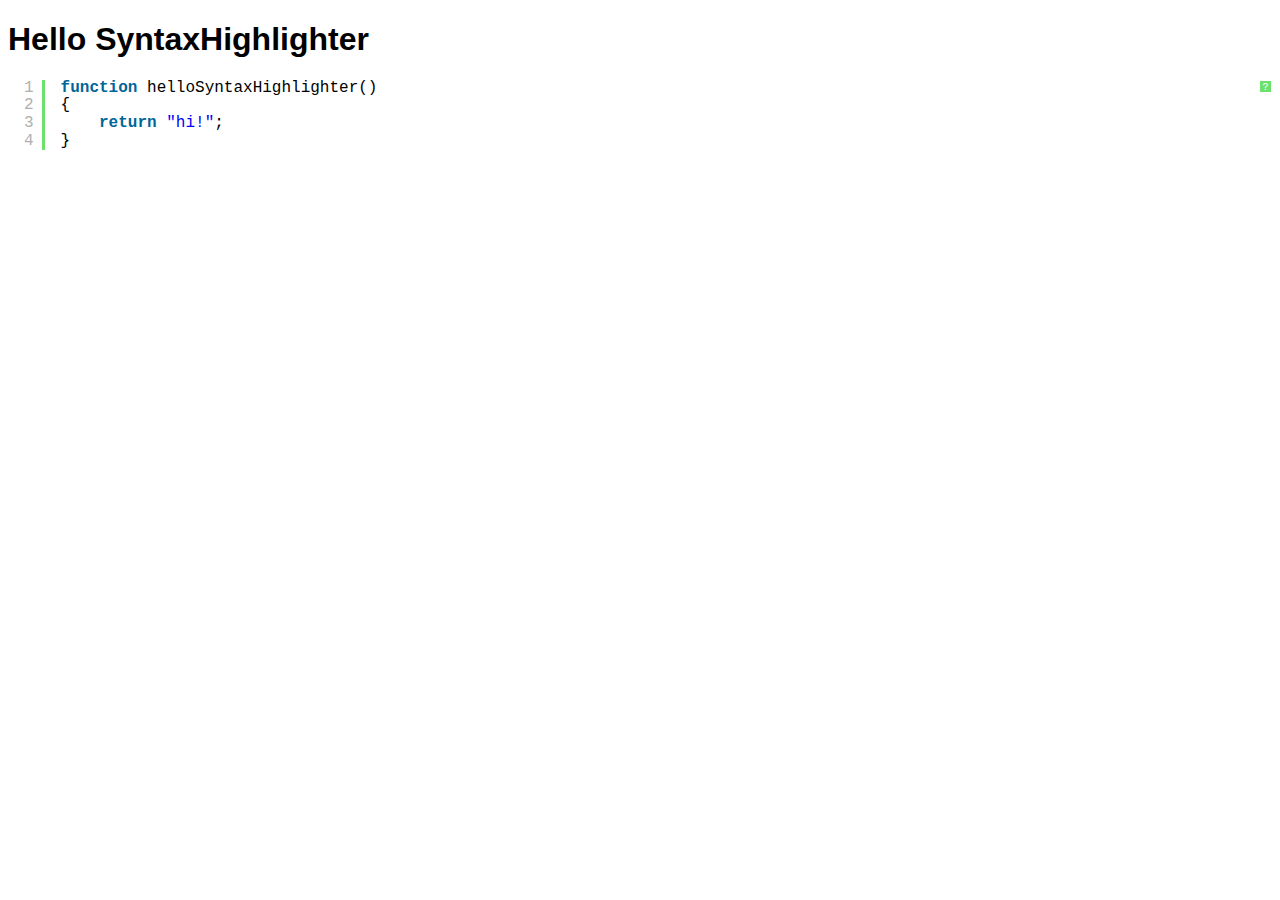
<file: blog/WebContent/static/js/syntaxhighlighter_3.0.83/index.html>
<!DOCTYPE html PUBLIC "-//W3C//DTD XHTML 1.0 Strict//EN" "http://www.w3.org/TR/xhtml1/DTD/xhtml1-strict.dtd">
<html xmlns="http://www.w3.org/1999/xhtml" xml:lang="en" lang="en">
<head>
	<meta http-equiv="Content-Type" content="text/html; charset=UTF-8" />
	<title>Hello SyntaxHighlighter</title>
	<script type="text/javascript" src="scripts/shCore.js"></script>
	<script type="text/javascript" src="scripts/shBrushJScript.js"></script>
	<link type="text/css" rel="stylesheet" href="styles/shCoreDefault.css"/>
	<script type="text/javascript">SyntaxHighlighter.all();</script>
</head>

<body style="background: white; font-family: Helvetica">

<h1>Hello SyntaxHighlighter</h1>
<pre class="brush: js;">
function helloSyntaxHighlighter()
{
	return "hi!";
}
</pre>

</html>
</file>
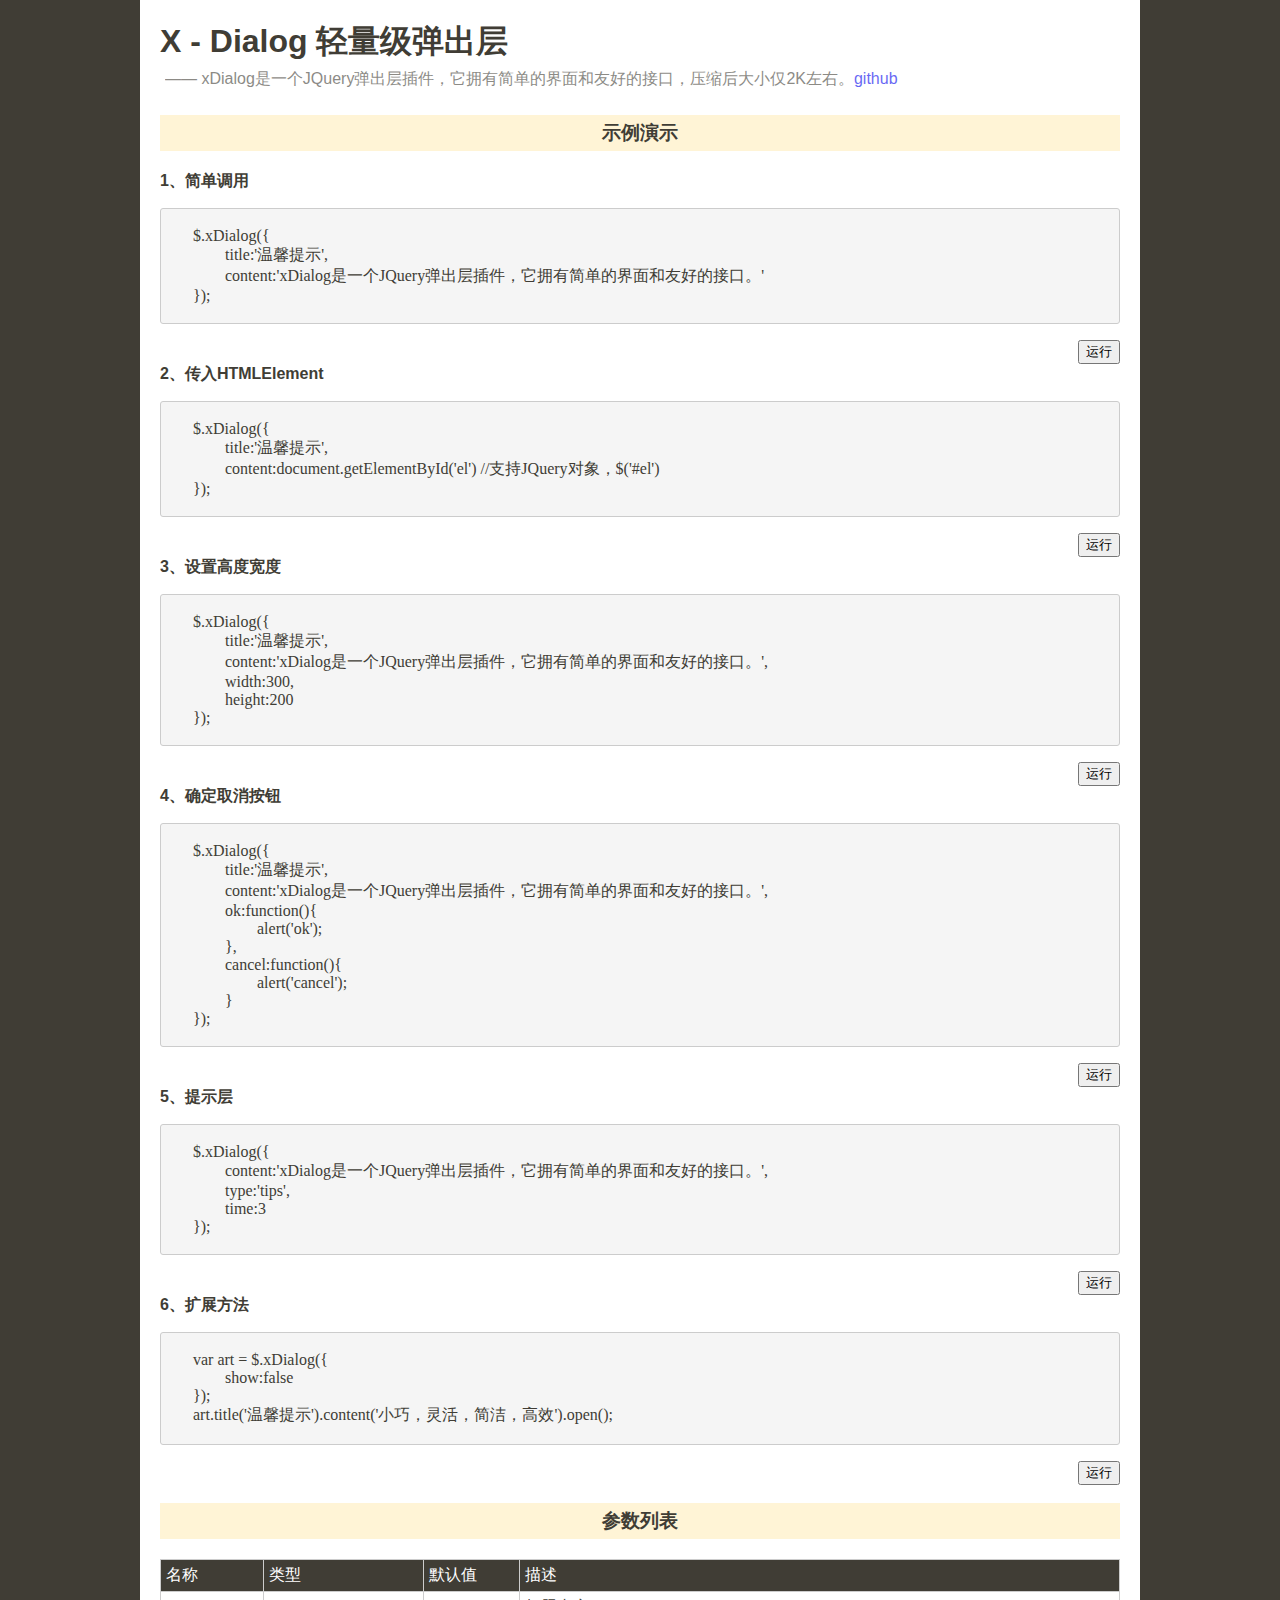
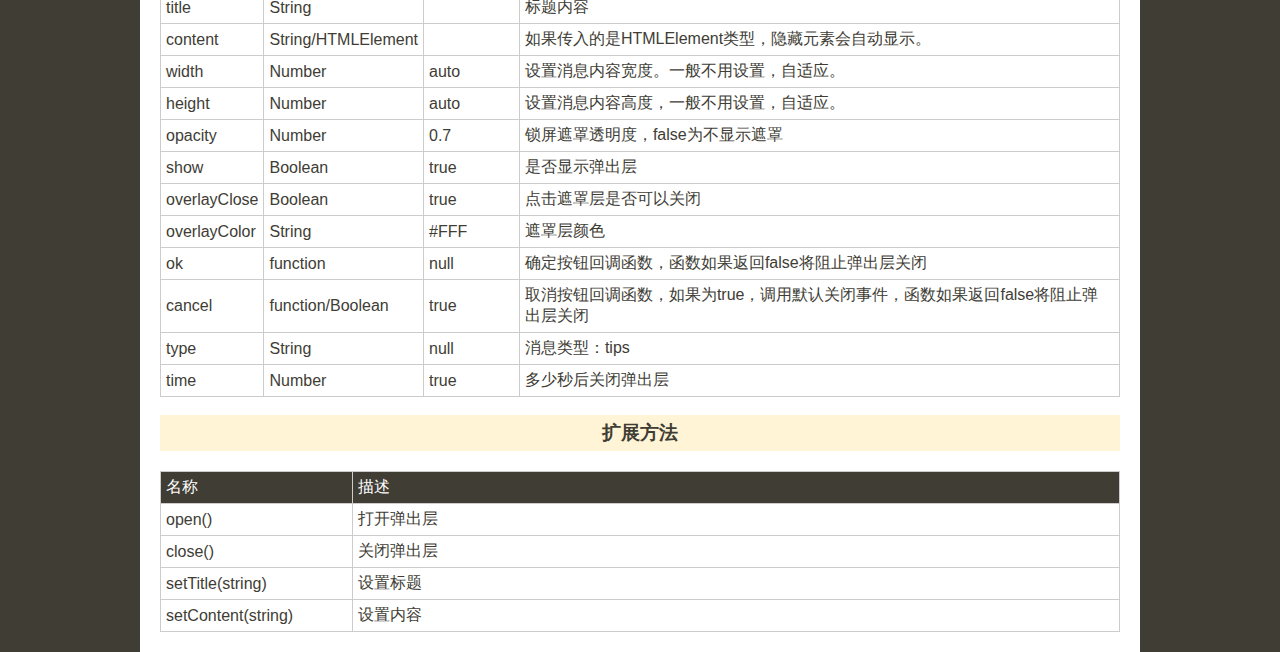
<file: blog/WebContent/static/js/xDialog-master/index.html>
<!DOCTYPE HTML>
<html>
	<head>
		<meta http-equiv="Content-type" content="text/html; charset=utf-8">
		<title>xDialog</title>
		<link rel="stylesheet" href="xDialog.css">
		<style type="text/css">
			body,div,p,h1,h3,h4,ul{margin:0;padding:0}
			body{background:#403d35;color:#403d35;font-family: 微软雅黑,arial,sans-serif;font-size:16px }
			#wrap{margin: 0 auto;width: 1000px;background:#FFF;}
			.p20{padding:20px}
			.h{background:#fff4d6;text-align:center;padding: 5px 0;margin-bottom: 20px;}
			.tr{text-align:right}
			#wrap .header{margin-bottom: 20px;}
			#wrap .desc{padding: 5px;opacity: 0.6;}
			pre{border-radius: 3px;border:1px solid #CCC;background:#F5F5F5;font-family:verdana}
			.tb{border-collapse: collapse;border: 1px solid #CCCCCC;width:100%}
			.tb td{border: 1px solid #CCC;}
			a{text-decoration: none;}
		</style>	
	</head>
	<body>
		<div id="wrap">
			<div class="p20">
				<div class="header">
					<h1>X - Dialog 轻量级弹出层</h1>
					<div class="desc">—— xDialog是一个JQuery弹出层插件，它拥有简单的界面和友好的接口，压缩后大小仅2K左右。<a href="https://github.com/haichong0813/xDialog" target="_blank">github</a></div>
				</div>
				<div class="main">
					<h3 class="h">示例演示</h3>
					<h4>1、简单调用</h4>
<pre class="x1">	
	$.xDialog({
		title:'温馨提示',
		content:'xDialog是一个JQuery弹出层插件，它拥有简单的界面和友好的接口。'
	});

</pre>
					<p class="tr"><input type="button" id='x1' class="g-button green" value="运行"></p>
					<h4>2、传入HTMLElement</h4>
<pre class="x2">	
	$.xDialog({
		title:'温馨提示',
		content:document.getElementById('el') //支持JQuery对象，$('#el')
	});

</pre>
					<p class="tr"><input type="button" id='x2' class="g-button green" value="运行"></p>
					<h4>3、设置高度宽度</h4>
<pre class="x3">	
	$.xDialog({
		title:'温馨提示',
		content:'xDialog是一个JQuery弹出层插件，它拥有简单的界面和友好的接口。',
		width:300,
		height:200
	});

</pre>
					<p class="tr"><input type="button" id='x3' class="g-button green" value="运行"></p>
					<h4>4、确定取消按钮</h4>
<pre class="x4">	
	$.xDialog({
		title:'温馨提示',
		content:'xDialog是一个JQuery弹出层插件，它拥有简单的界面和友好的接口。',
		ok:function(){
			alert('ok');
		},
		cancel:function(){
			alert('cancel');
		}
	});

</pre>
					<p class="tr"><input type="button" id="x4" class="g-button green" value="运行"></p>
					<h4>5、提示层</h4>
<pre class="x5">	
	$.xDialog({
		content:'xDialog是一个JQuery弹出层插件，它拥有简单的界面和友好的接口。',
		type:'tips',
		time:3
	});

</pre>
					<p class="tr"><input type="button" id='x5' class="g-button green" value="运行"></p>
					<h4>6、扩展方法</h4>
<pre class="x6">	
	var art = $.xDialog({
		show:false
	});
	art.title('温馨提示').content('小巧，灵活，简洁，高效').open();

</pre>
					<p class="tr"><input type="button" id='x6' class="g-button green" value="运行"></p>
					<br>
					<h3 class="h">参数列表</h3>
					<table border=1 cellpadding=5 cellspacing=0 class="tb">
						<tr style="background:#403D35;color:#FFF">
							<td>名称</td><td>类型</td><td width="10%">默认值</td><td>描述</td>
						</tr>
						<tr>
							<td>title</td><td>String</td><td> </td><td>标题内容</td>
						</tr>
						<tr>
							<td>content</td><td>String/HTMLElement</td><td> </td><td>如果传入的是HTMLElement类型，隐藏元素会自动显示。</td>
						</tr>
						<tr>
							<td>width</td><td>Number</td><td>auto</td><td>设置消息内容宽度。一般不用设置，自适应。</td>
						</tr>
						<tr>
							<td>height</td><td>Number</td><td>auto</td><td>设置消息内容高度，一般不用设置，自适应。</td>
						</tr>
						<tr>
							<td>opacity</td><td>Number</td><td>0.7</td><td>锁屏遮罩透明度，false为不显示遮罩</td>
						</tr>
						<tr>
							<td>show</td><td>Boolean</td><td>true</td><td>是否显示弹出层</td>
						</tr>
						<tr>
							<td>overlayClose</td><td>Boolean</td><td>true</td><td>点击遮罩层是否可以关闭</td>
						</tr>
						<tr>
							<td>overlayColor</td><td>String</td><td>#FFF</td><td>遮罩层颜色</td>
						</tr>
						<tr>
							<td>ok</td><td>function</td><td>null</td><td>确定按钮回调函数，函数如果返回false将阻止弹出层关闭</td>
						</tr>
						<tr>
							<td>cancel</td><td>function/Boolean</td><td>true</td><td>取消按钮回调函数，如果为true，调用默认关闭事件，函数如果返回false将阻止弹出层关闭</td>
						</tr>
						<tr>
							<td>type</td><td>String</td><td>null</td><td>消息类型：tips</td>
						</tr>
						<tr>
							<td>time</td><td>Number</td><td>true</td><td>多少秒后关闭弹出层</td>
						</tr>
					</table>
					<br>
					<h3 class="h">扩展方法</h3>
					<table border=1 cellpadding=5 cellspacing=0 class="tb">
						<tr style="background:#403D35;color:#FFF">
							<td width="20%">名称</td><td>描述</td>
						</tr>
						<tr>
							<td>open()</td><td>打开弹出层</td>
						</tr>
						<tr>
							<td>close()</td><td>关闭弹出层</td>
						</tr>
						<tr>
							<td>setTitle(string)</td><td>设置标题</td>
						</tr>
						<tr>
							<td>setContent(string)</td><td>设置内容</td>
						</tr>
					</table>
				</div>
				<div id="el" style="display:none">
					Hello World！
				</div>
			</div>
		</div>

		<script type="text/javascript" src="http://ajax.googleapis.com/ajax/libs/jquery/1.9.0/jquery.min.js" charset="utf-8"></script>
		<script type="text/javascript" src="xDialog.min.js" charset="utf-8"></script>
		<script type="text/javascript" charset="utf-8">
			$('#x1').click(function(){
				$.xDialog({
					title:'温馨提示', 
					content:'xDialog是一个JQuery弹出层插件，它拥有简单的界面和友好的接口。'
				});
			});
			$('#x2').click(function(){
				$.xDialog({
					title:'温馨提示', 
					content:document.getElementById('el'),
					opacity:false
				});
			});
			$('#x3').click(function(){
				$.xDialog({
					title:'温馨提示', 
					content:'xDialog是一个JQuery弹出层插件，它拥有简单的界面和友好的接口。',
					width:300,
					height:200
				});
			});
			$('#x4').click(function(){
				$.xDialog({
					title:'温馨提示', 
					content:'xDialog是一个JQuery弹出层插件，它拥有简单的界面和友好的接口。',
					ok:function(){
						alert("ok");
					},
					cancel:function(){
						alert("cancel");
					}
				});
			});
			$('#x5').click(function(){
				$.xDialog({
					content:'xDialog是一个JQuery弹出层插件，它拥有简单的界面和友好的接口。',
					type:'tips'
				});
			});
			$('#x6').click(function(){
				var art = $.xDialog({
					show:false
				});
				art.setTitle('温馨提示').setContent('小巧，灵活，简洁，高效').open();
			});
		</script>
	</body>
</html>
</file>
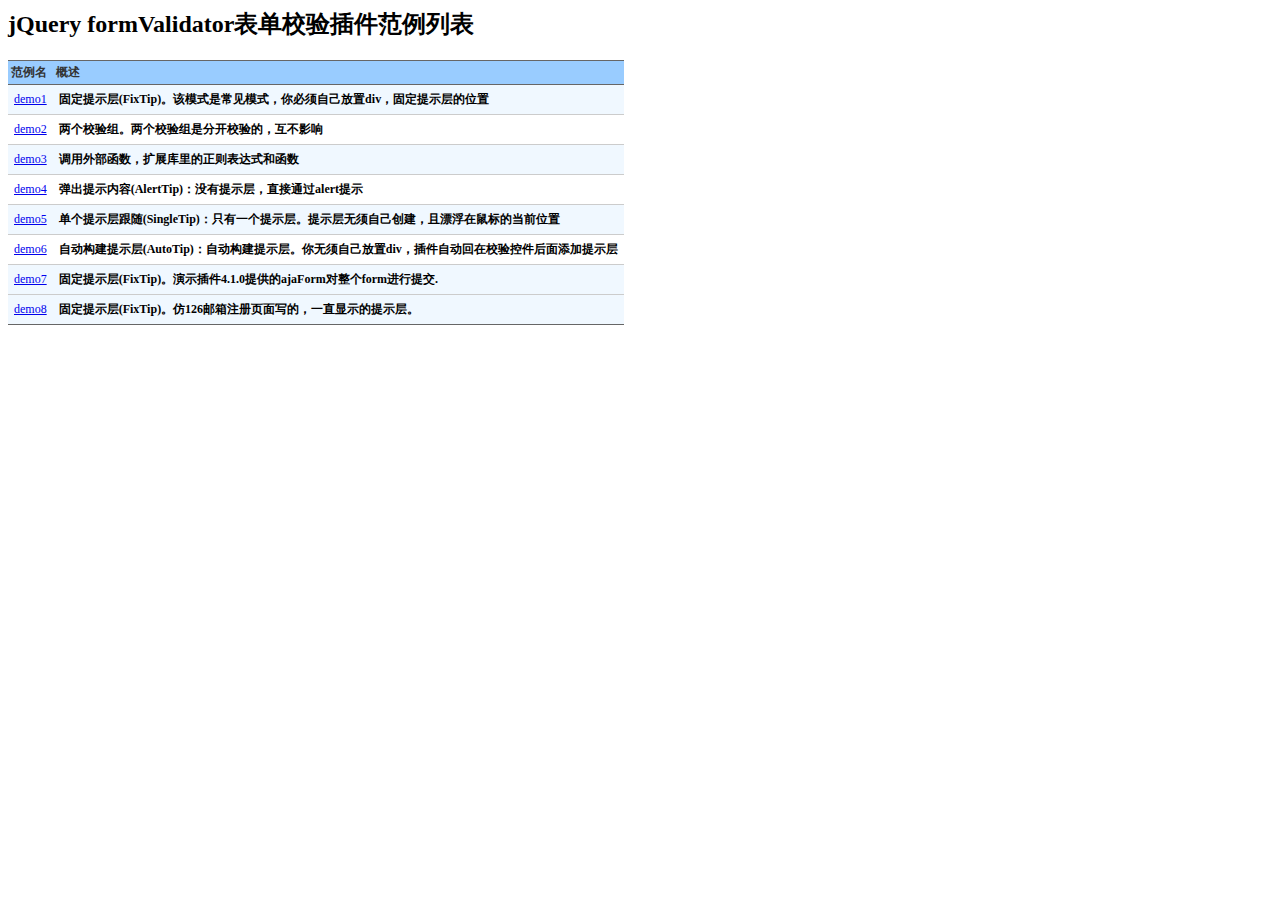
<file: blog/WebContent/static/js/formvalidator4.1.3/demo/index.html>
<!DOCTYPE HTML PUBLIC "-//W3C//DTD HTML 4.01 Transitional//EN">
<html>
<head>
<meta http-equiv="Content-Type" content="text/html; charset=gb2312">
<title>jQuery formValidator ����У���������б�</title>
<style>
.t0 {background-color:#FFFFFF}
.t1 {background-color:#F0F8FF}
.t2{background: #9cf;}
table{
	font-size:12px;
	border-collapse: collapse;
	border-bottom: 1px solid #666;
}
th{
	color: #333;
	padding: 3px;
	font-family: monospace;
	background: #9cf;
	text-align: left;
	border-top: 1px solid #666;
	border-bottom: 1px solid #666;
}
td{
	padding: 6px;
	border-top: 1px solid #ccc;
}
</style>
</head>

<body>
<h2>jQuery formValidator����У���������б�</h2><table id="demolist">
  <th>������</th><th>����</th><tr class="t1">
  <td><a href="demo1.html">demo1</a></td>
  <td><strong>�̶���ʾ��(FixTip)����ģʽ�ǳ���ģʽ��������Լ�����div���̶���ʾ���λ��</strong></td>
</tr><tr class="t0">
    <td><a href="demo2.html">demo2</a></td>
    <td><strong>����У���顣����У�����Ƿֿ�У��ģ�����Ӱ��</strong></td>
</tr><tr class="t1">
      <td><a href="demo3.html">demo3</a></td>
      <td><strong>�����ⲿ��������չ������������ʽ�ͺ���</strong></td>
</tr><tr class="t0">
        <td><a href="demo4.html">demo4</a></td>
        <td><strong>������ʾ����(AlertTip)��û����ʾ�㣬ֱ��ͨ��alert��ʾ</strong></td>
</tr><tr class="t1">
          <td><a href="demo5.html">demo5</a></td>
          <td><strong>������ʾ�����(SingleTip)��ֻ��һ����ʾ�㡣��ʾ�������Լ���������Ư�������ĵ�ǰλ��</strong></td>
</tr><tr class="t0">
            <td><a href="demo6.html">demo6</a></td>
            <td><strong>�Զ�������ʾ��(AutoTip)���Զ�������ʾ�㡣�������Լ�����div������Զ�����У��ؼ�����������ʾ��</strong></td>
          </tr><tr class="t1">
              <td><a href="demo7.html">demo7</a></td>
              <td><strong>�̶���ʾ��(FixTip)����ʾ���4.1.0�ṩ��ajaForm������form�����ύ.</strong></td>
          </tr>
          <tr class="t1">
            <td><a href="demo8.html">demo8</a></td>
            <td><strong>�̶���ʾ��(FixTip)����126����ע��ҳ��д�ģ�һֱ��ʾ����ʾ�㡣</strong></td>
          </tr>
</table>
</body>
</html>
</file>
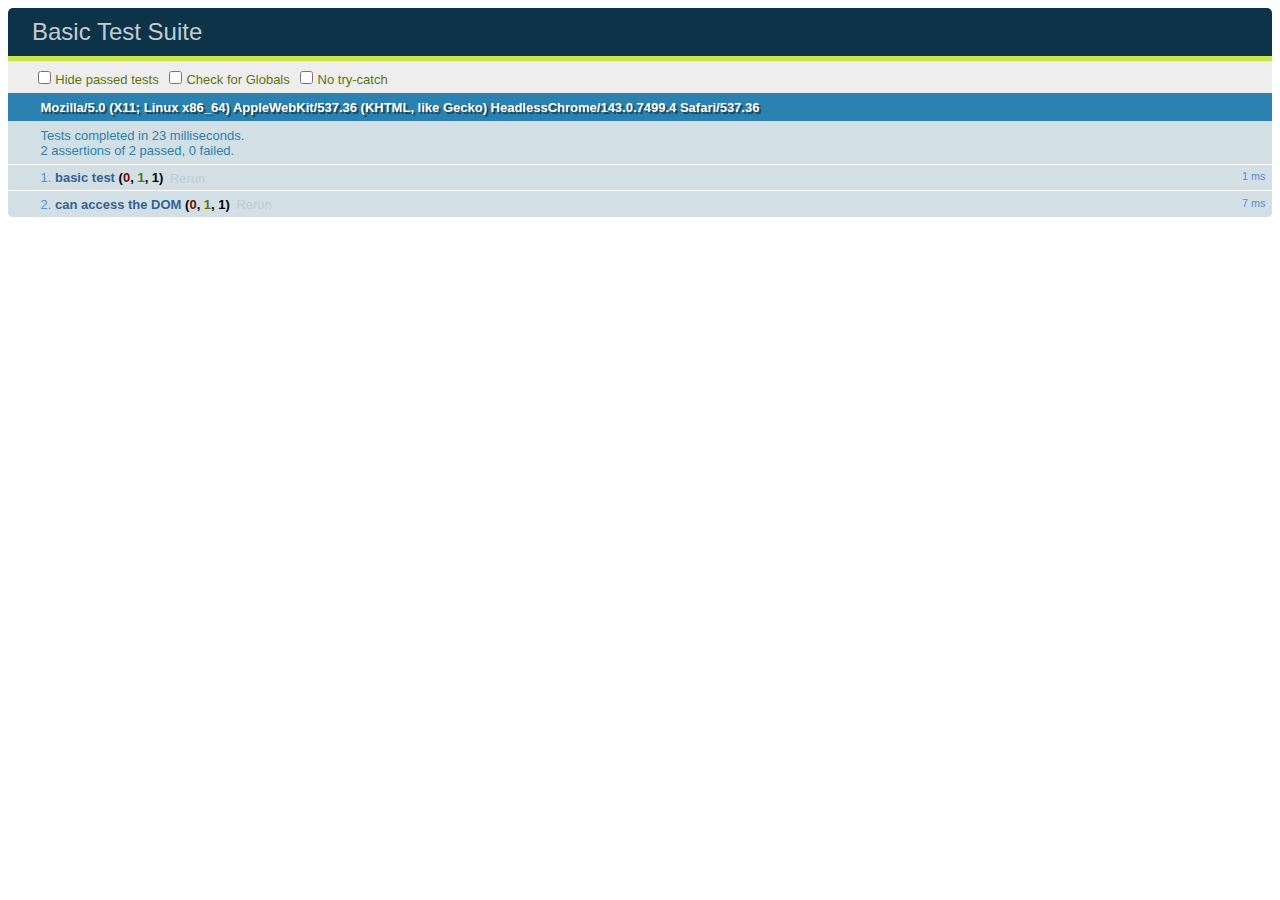
<file: blog/WebContent/static/js/jstree/test/index.html>
<!DOCTYPE html>
<html>
<head>
  <meta charset="utf-8">
  <title>Basic Test Suite</title>
  <!-- Load local QUnit. -->
  <link rel="stylesheet" href="libs/qunit.css" media="screen">
  <script src="libs/qunit.js"></script>
</head>
<body>
  <div id="qunit"></div>
  <div id="qunit-fixture">this had better work.</div>
  <!-- Load local lib and tests. -->
  <script src="test.js"></script>
</body>
</html>
</file>
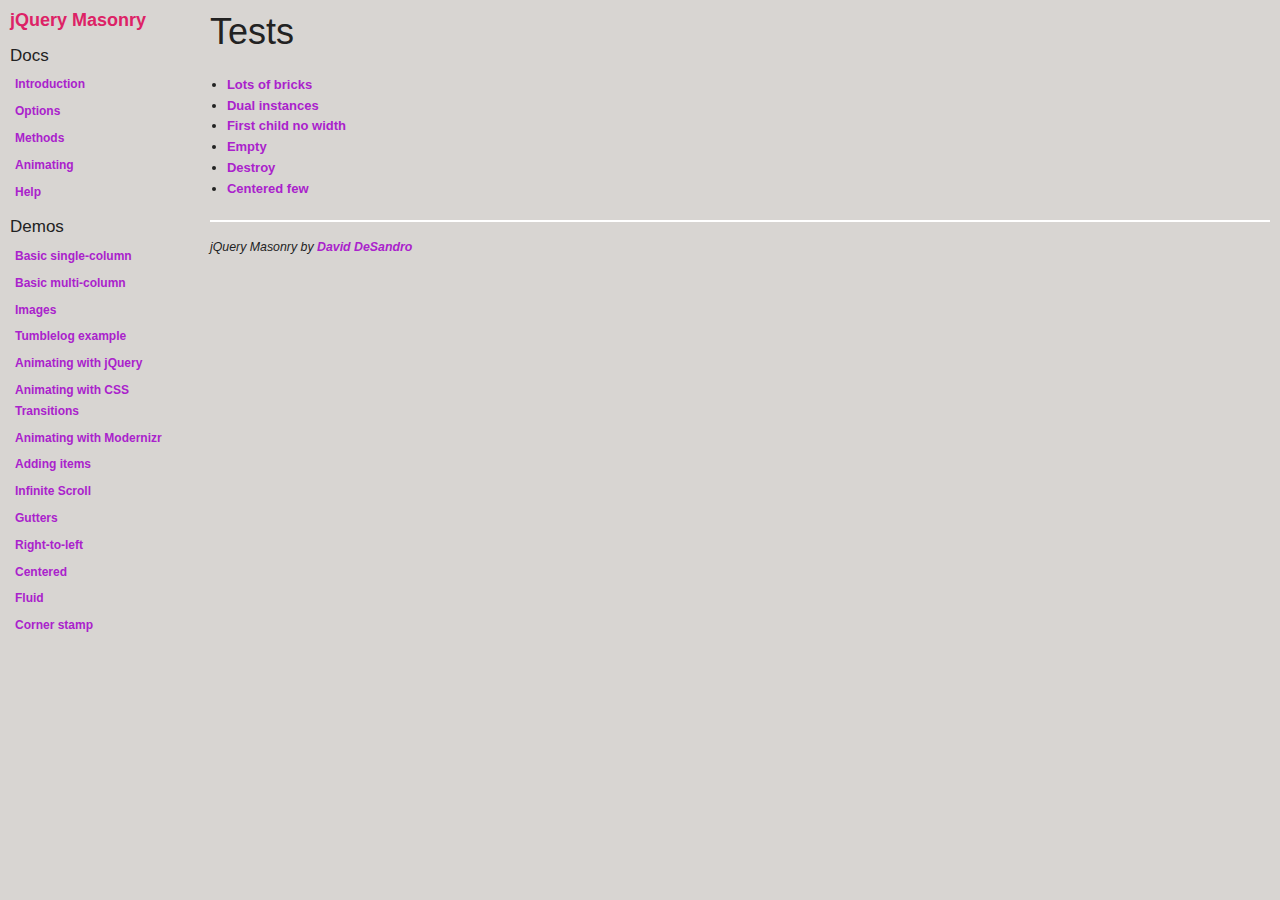
<file: blog/WebContent/static/js/masonry/tests/index.html>
<!doctype html>
<html lang="en">
<head>
  <meta charset="utf-8" />
  
  <title>Tests &middot; jQuery Masonry</title>
  
  <meta http-equiv="X-UA-Compatible" content="IE=edge,chrome=1">
  <!--[if lt IE 9]><script src="http://html5shim.googlecode.com/svn/trunk/html5.js"></script><![endif]-->
  
  <link rel="stylesheet" href="../css/style.css" />
  
  
  <!-- scripts at bottom of page -->

</head>
<body class="tests ">
  
  <nav id="site-nav">
    <h1><a href="../index.html">jQuery Masonry</a></h1>
    
    <h2>Docs</h2>
    
    <ul class="docs-list">
      
        
          
            <li><a href="../docs/intro.html">Introduction</a>
          
        
      
        
          
            <li><a href="../docs/options.html">Options</a>
          
        
      
        
          
            <li><a href="../docs/methods.html">Methods</a>
          
        
      
        
          
            <li><a href="../docs/animating.html">Animating</a>
          
        
      
        
          
            <li><a href="../docs/help.html">Help</a>
          
        
      
    </ul>

    <h2>Demos</h2>
    
    <ul class="demos-list">
      
        
          
            <li><a href="../demos/basic-single-column.html">Basic single-column</a>
          
        
      
        
          
            <li><a href="../demos/basic-multi-column.html">Basic multi-column</a>
          
        
      
        
          
            <li><a href="../demos/images.html">Images</a>
          
        
      
        
          
            <li><a href="../demos/tumblelog.html">Tumblelog example</a>
          
        
      
        
          
            <li><a href="../demos/animating-jquery.html">Animating with jQuery</a>
          
        
      
        
          
            <li><a href="../demos/animating-css-transitions.html">Animating with CSS Transitions</a>
          
        
      
        
          
            <li><a href="../demos/animating-modernizr.html">Animating with Modernizr</a>
          
        
      
        
          
            <li><a href="../demos/adding-items.html">Adding items</a>
          
        
      
        
          
            <li><a href="../demos/infinite-scroll.html">Infinite Scroll</a>
          
        
      
        
          
            <li><a href="../demos/gutters.html">Gutters</a>
          
        
      
        
          
            <li><a href="../demos/right-to-left.html">Right-to-left</a>
          
        
      
        
          
            <li><a href="../demos/centered.html">Centered</a>
          
        
      
        
          
            <li><a href="../demos/fluid.html">Fluid</a>
          
        
      
        
          
            <li><a href="../demos/corner-stamp.html">Corner stamp</a>
          
        
      
    </ul>
    
  </nav> <!-- #site-nav -->
  
  <section id="content">
    
    
      <h1>Tests</h1>
    
    
    <ul>
  
    
  
    
      <li><a href="/tests/lots-of-bricks.html">Lots of bricks</a>
    
  
    
      <li><a href="/tests/dual.html">Dual instances</a>
    
  
    
      <li><a href="/tests/first-child-no-width.html">First child no width</a>
    
  
    
      <li><a href="/tests/empty.html">Empty</a>
    
  
    
      <li><a href="/tests/destroy.html">Destroy</a>
    
  
    
      <li><a href="/tests/centered-few.html">Centered few</a>
    
  
</ul>
    
    <footer id="site-footer">
      jQuery Masonry by <a href="http://desandro.com">David DeSandro</a>
    </footer>
    
  </section> <!-- #content -->

</body>
</html>
</file>
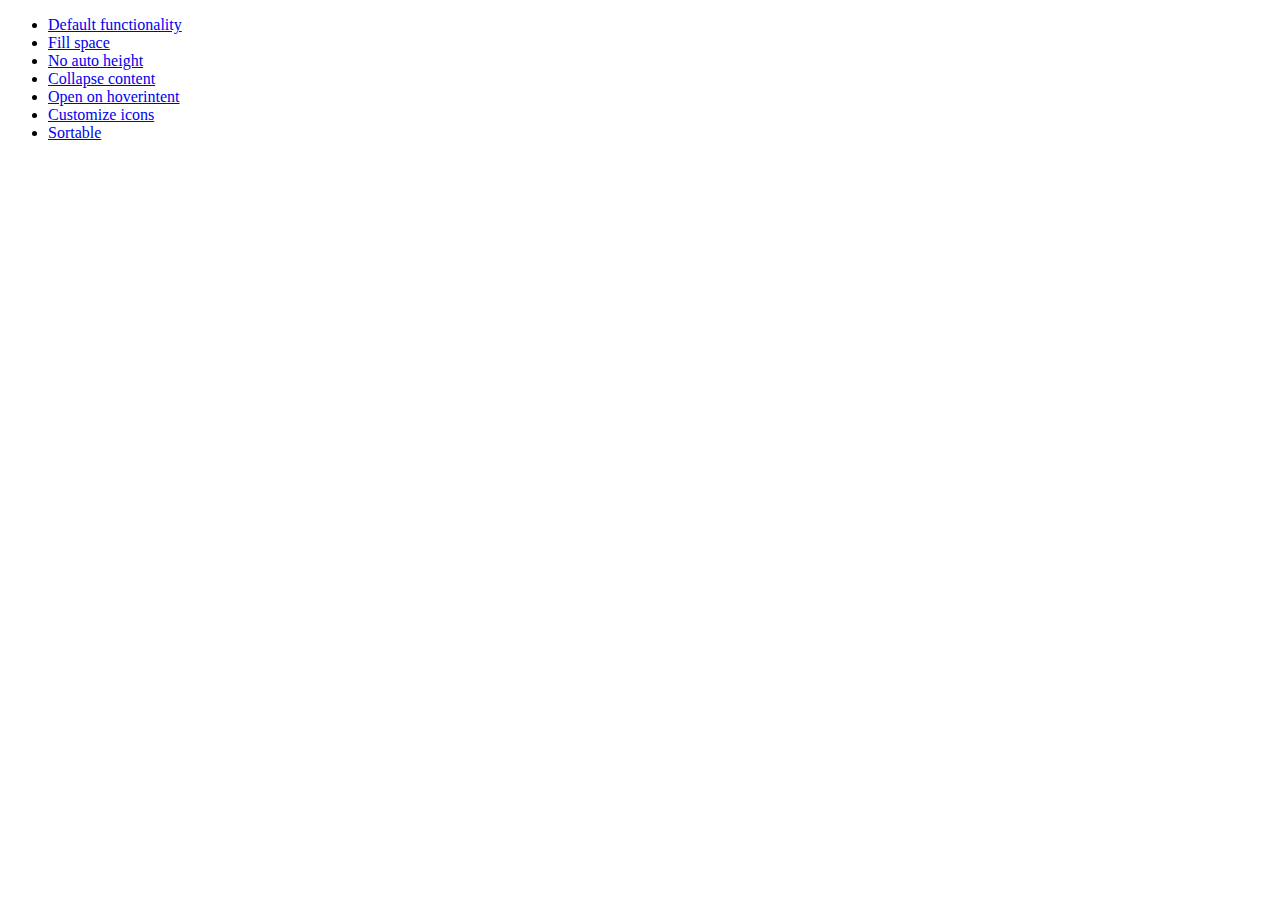
<file: blog/WebContent/static/js/jquery-ui/demos/accordion/index.html>
<!doctype html>
<html lang="en">
<head>
	<meta charset="utf-8">
	<title>jQuery UI Accordion Demos</title>
</head>
<body>

<ul>
	<li><a href="default.html">Default functionality</a></li>
	<li><a href="fillspace.html">Fill space</a></li>
	<li><a href="no-auto-height.html">No auto height</a></li>
	<li><a href="collapsible.html">Collapse content</a></li>
	<li><a href="hoverintent.html">Open on hoverintent</a></li>
	<li><a href="custom-icons.html">Customize icons</a></li>
	<li><a href="sortable.html">Sortable</a></li>
</ul>

</body>
</html>
</file>
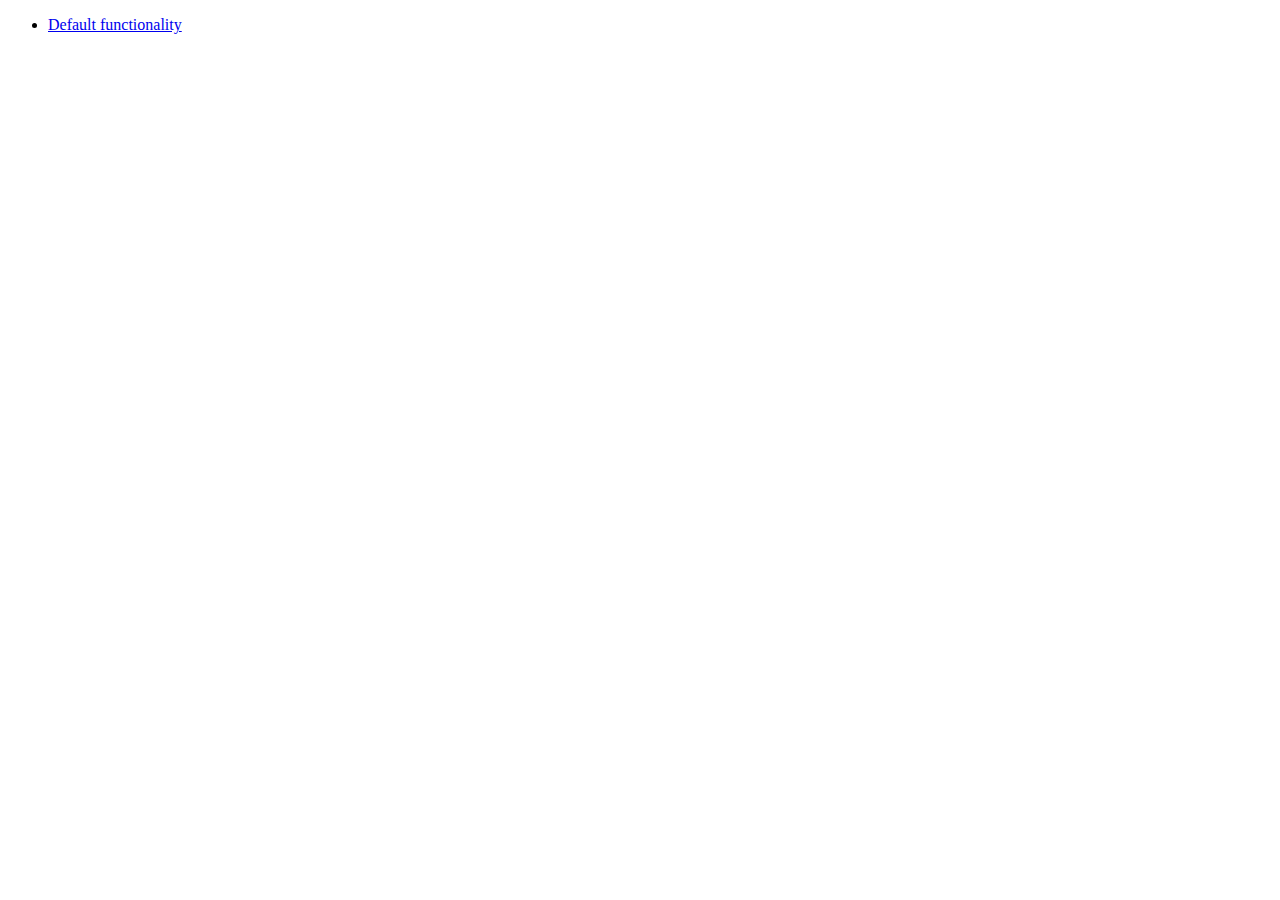
<file: blog/WebContent/static/js/jquery-ui/demos/addClass/index.html>
<!doctype html>
<html lang="en">
<head>
	<meta charset="utf-8">
	<title>jQuery UI Effects Demos</title>
</head>
<body>

<ul>
	<li><a href="default.html">Default functionality</a></li>
</ul>

</body>
</html>
</file>
<file: blog/WebContent/static/js/syntaxhighlighter_3.0.83/styles/shCoreDefault.css>
/**
 * SyntaxHighlighter
 * http://alexgorbatchev.com/SyntaxHighlighter
 *
 * SyntaxHighlighter is donationware. If you are using it, please donate.
 * http://alexgorbatchev.com/SyntaxHighlighter/donate.html
 *
 * @version
 * 3.0.83 (July 02 2010)
 * 
 * @copyright
 * Copyright (C) 2004-2010 Alex Gorbatchev.
 *
 * @license
 * Dual licensed under the MIT and GPL licenses.
 */
.syntaxhighlighter a,
.syntaxhighlighter div,
.syntaxhighlighter code,
.syntaxhighlighter table,
.syntaxhighlighter table td,
.syntaxhighlighter table tr,
.syntaxhighlighter table tbody,
.syntaxhighlighter table thead,
.syntaxhighlighter table caption,
.syntaxhighlighter textarea {
  -moz-border-radius: 0 0 0 0 !important;
  -webkit-border-radius: 0 0 0 0 !important;
  background: none !important;
  border: 0 !important;
  bottom: auto !important;
  float: none !important;
  height: auto !important;
  left: auto !important;
  line-height: 1.1em !important;
  margin: 0 !important;
  outline: 0 !important;
  overflow: visible !important;
  padding: 0 !important;
  position: static !important;
  right: auto !important;
  text-align: left !important;
  top: auto !important;
  vertical-align: baseline !important;
  width: auto !important;
  box-sizing: content-box !important;
  font-family: "Consolas", "Bitstream Vera Sans Mono", "Courier New", Courier, monospace !important;
  font-weight: normal !important;
  font-style: normal !important;
  font-size: 1em !important;
  min-height: inherit !important;
  min-height: auto !important;
}

.syntaxhighlighter {
  width: 100% !important;
  margin: 1em 0 1em 0 !important;
  position: relative !important;
  overflow: auto !important;
  font-size: 1em !important;
}
.syntaxhighlighter.source {
  overflow: hidden !important;
}
.syntaxhighlighter .bold {
  font-weight: bold !important;
}
.syntaxhighlighter .italic {
  font-style: italic !important;
}
.syntaxhighlighter .line {
  white-space: pre !important;
}
.syntaxhighlighter table {
  width: 100% !important;
}
.syntaxhighlighter table caption {
  text-align: left !important;
  padding: .5em 0 0.5em 1em !important;
}
.syntaxhighlighter table td.code {
  width: 100% !important;
}
.syntaxhighlighter table td.code .container {
  position: relative !important;
}
.syntaxhighlighter table td.code .container textarea {
  box-sizing: border-box !important;
  position: absolute !important;
  left: 0 !important;
  top: 0 !important;
  width: 100% !important;
  height: 100% !important;
  border: none !important;
  background: white !important;
  padding-left: 1em !important;
  overflow: hidden !important;
  white-space: pre !important;
}
.syntaxhighlighter table td.gutter .line {
  text-align: right !important;
  padding: 0 0.5em 0 1em !important;
}
.syntaxhighlighter table td.code .line {
  padding: 0 1em !important;
}
.syntaxhighlighter.nogutter td.code .container textarea, .syntaxhighlighter.nogutter td.code .line {
  padding-left: 0em !important;
}
.syntaxhighlighter.show {
  display: block !important;
}
.syntaxhighlighter.collapsed table {
  display: none !important;
}
.syntaxhighlighter.collapsed .toolbar {
  padding: 0.1em 0.8em 0em 0.8em !important;
  font-size: 1em !important;
  position: static !important;
  width: auto !important;
  height: auto !important;
}
.syntaxhighlighter.collapsed .toolbar span {
  display: inline !important;
  margin-right: 1em !important;
}
.syntaxhighlighter.collapsed .toolbar span a {
  padding: 0 !important;
  display: none !important;
}
.syntaxhighlighter.collapsed .toolbar span a.expandSource {
  display: inline !important;
}
.syntaxhighlighter .toolbar {
  position: absolute !important;
  right: 1px !important;
  top: 1px !important;
  width: 11px !important;
  height: 11px !important;
  font-size: 10px !important;
  z-index: 10 !important;
}
.syntaxhighlighter .toolbar span.title {
  display: inline !important;
}
.syntaxhighlighter .toolbar a {
  display: block !important;
  text-align: center !important;
  text-decoration: none !important;
  padding-top: 1px !important;
}
.syntaxhighlighter .toolbar a.expandSource {
  display: none !important;
}
.syntaxhighlighter.ie {
  font-size: .9em !important;
  padding: 1px 0 1px 0 !important;
}
.syntaxhighlighter.ie .toolbar {
  line-height: 8px !important;
}
.syntaxhighlighter.ie .toolbar a {
  padding-top: 0px !important;
}
.syntaxhighlighter.printing .line.alt1 .content,
.syntaxhighlighter.printing .line.alt2 .content,
.syntaxhighlighter.printing .line.highlighted .number,
.syntaxhighlighter.printing .line.highlighted.alt1 .content,
.syntaxhighlighter.printing .line.highlighted.alt2 .content {
  background: none !important;
}
.syntaxhighlighter.printing .line .number {
  color: #bbbbbb !important;
}
.syntaxhighlighter.printing .line .content {
  color: black !important;
}
.syntaxhighlighter.printing .toolbar {
  display: none !important;
}
.syntaxhighlighter.printing a {
  text-decoration: none !important;
}
.syntaxhighlighter.printing .plain, .syntaxhighlighter.printing .plain a {
  color: black !important;
}
.syntaxhighlighter.printing .comments, .syntaxhighlighter.printing .comments a {
  color: #008200 !important;
}
.syntaxhighlighter.printing .string, .syntaxhighlighter.printing .string a {
  color: blue !important;
}
.syntaxhighlighter.printing .keyword {
  color: #006699 !important;
  font-weight: bold !important;
}
.syntaxhighlighter.printing .preprocessor {
  color: gray !important;
}
.syntaxhighlighter.printing .variable {
  color: #aa7700 !important;
}
.syntaxhighlighter.printing .value {
  color: #009900 !important;
}
.syntaxhighlighter.printing .functions {
  color: #ff1493 !important;
}
.syntaxhighlighter.printing .constants {
  color: #0066cc !important;
}
.syntaxhighlighter.printing .script {
  font-weight: bold !important;
}
.syntaxhighlighter.printing .color1, .syntaxhighlighter.printing .color1 a {
  color: gray !important;
}
.syntaxhighlighter.printing .color2, .syntaxhighlighter.printing .color2 a {
  color: #ff1493 !important;
}
.syntaxhighlighter.printing .color3, .syntaxhighlighter.printing .color3 a {
  color: red !important;
}
.syntaxhighlighter.printing .break, .syntaxhighlighter.printing .break a {
  color: black !important;
}

.syntaxhighlighter {
  background-color: white !important;
}
.syntaxhighlighter .line.alt1 {
  background-color: white !important;
}
.syntaxhighlighter .line.alt2 {
  background-color: white !important;
}
.syntaxhighlighter .line.highlighted.alt1, .syntaxhighlighter .line.highlighted.alt2 {
  background-color: #e0e0e0 !important;
}
.syntaxhighlighter .line.highlighted.number {
  color: black !important;
}
.syntaxhighlighter table caption {
  color: black !important;
}
.syntaxhighlighter .gutter {
  color: #afafaf !important;
}
.syntaxhighlighter .gutter .line {
  border-right: 3px solid #6ce26c !important;
}
.syntaxhighlighter .gutter .line.highlighted {
  background-color: #6ce26c !important;
  color: white !important;
}
.syntaxhighlighter.printing .line .content {
  border: none !important;
}
.syntaxhighlighter.collapsed {
  overflow: visible !important;
}
.syntaxhighlighter.collapsed .toolbar {
  color: blue !important;
  background: white !important;
  border: 1px solid #6ce26c !important;
}
.syntaxhighlighter.collapsed .toolbar a {
  color: blue !important;
}
.syntaxhighlighter.collapsed .toolbar a:hover {
  color: red !important;
}
.syntaxhighlighter .toolbar {
  color: white !important;
  background: #6ce26c !important;
  border: none !important;
}
.syntaxhighlighter .toolbar a {
  color: white !important;
}
.syntaxhighlighter .toolbar a:hover {
  color: black !important;
}
.syntaxhighlighter .plain, .syntaxhighlighter .plain a {
  color: black !important;
}
.syntaxhighlighter .comments, .syntaxhighlighter .comments a {
  color: #008200 !important;
}
.syntaxhighlighter .string, .syntaxhighlighter .string a {
  color: blue !important;
}
.syntaxhighlighter .keyword {
  color: #006699 !important;
}
.syntaxhighlighter .preprocessor {
  color: gray !important;
}
.syntaxhighlighter .variable {
  color: #aa7700 !important;
}
.syntaxhighlighter .value {
  color: #009900 !important;
}
.syntaxhighlighter .functions {
  color: #ff1493 !important;
}
.syntaxhighlighter .constants {
  color: #0066cc !important;
}
.syntaxhighlighter .script {
  font-weight: bold !important;
  color: #006699 !important;
  background-color: none !important;
}
.syntaxhighlighter .color1, .syntaxhighlighter .color1 a {
  color: gray !important;
}
.syntaxhighlighter .color2, .syntaxhighlighter .color2 a {
  color: #ff1493 !important;
}
.syntaxhighlighter .color3, .syntaxhighlighter .color3 a {
  color: red !important;
}

.syntaxhighlighter .keyword {
  font-weight: bold !important;
}
</file>
<file: blog/WebContent/static/js/xDialog-master/xDialog.css>
body{_background-image: url(about:blank);/*用浏览器空白页面作为背景*/ _background-attachment: fixed;/*IE6 不闪动*/}

/* xDialog css */
.xDialog{font-family: Microsoft Yahei,Arial;font-size:12px;z-index:9001;display:none}
.xDialog p{margin: 0;padding: 0;}
.xDialog input, textarea{border: 1px solid #CCC;margin: 0;padding: 0;font-family: Microsoft Yahei,Arial;}
.xDialog .x-header{padding: 0 10px;height:30px;font-size: 14px;background-color:#F1F1F1;color:#666;position: relative;}
.xDialog .x-header .x-title{height:30px;line-height: 30px;font-weight: bold;display: inline-block;margin-right: 20px}
.xDialog .x-header .x-close{height:30px;line-height: 30px;position: absolute;right: 10px;cursor: pointer;font-weight: bold;color:#666;display: inline-block;}
.xDialog .x-content{color: #585858;background-color: #FFFFFF;line-height: 1.4em;}
.xDialog .x-buttons{font-size: 12px;background-color: #F1F1F1;text-align: right;height:50px;line-height: 50px;}
.xDialog .x-buttons .x-ok{margin-right: 10px;}
.xDialog .x-buttons .x-cancel{margin-right: 15px;}
.xDialog.border{box-shadow: 0 4px 16px rgba(0,0,0,.2);background: #F1F1F1;outline: 0;}
.xDialog.fixed{border:1px solid #AAAAAA;position:fixed;_position:absolute;_right:16px;top:50%;left:50%;_top:expression(document.documentElement.scrollTop + Math.round(document.documentElement.offsetHeight / 2) + 'px');/*IE6 动态设置top位置*/}
</file>
<file: blog/WebContent/static/js/masonry/css/style.css>
/**** Base styles ****/

html, body, div, span, object, iframe,
h1, h2, h3, h4, h5, h6, p, blockquote, pre,
abbr, address, cite, code, del, dfn, em, img, ins, kbd, q, samp,
small, strong, sub, sup, var, b, i, dl, dt, dd, ol, ul, li,
fieldset, form, label, legend,
table, caption, tbody, tfoot, thead, tr, th, td,
article, aside, canvas, details, figcaption, figure,
footer, header, hgroup, menu, nav, section, summary,
time, mark, audio, video {
  margin: 0;
  padding: 0;
  border: 0;
  font-size: 100%;
  font: inherit;
  vertical-align: baseline;
}

article, aside, details, figcaption, figure,
footer, header, hgroup, menu, nav, section {
  display: block;
}

html {
  overflow-y: scroll;
}

body { 
  font: 13px 'Helvetica Neue', Arial, sans-serif;
  background: #D8D5D2;
  color: #222;
  line-height: 1.6em;
}

a {
  color: #A2C;
  text-decoration: none;
  font-weight: bold;
}

a:hover {
  color: #D26;
}

a:active {
  background: hsla( 0, 100%, 100%, 0.5 );
}

h1, h2 {
  font-weight: 100;
  line-height: 1.2em;
  margin-bottom: 0.6em;
}

h1 {
  font-size: 36px;
}

h2 {
  font-size: 24px;
}

h3 {
  font-size: 17px;
  font-weight: bold;
}

h3, p, ul, ol, pre, dl {
  margin-bottom: 1.0em;
}

em { font-style: italic; }
strong { font-weight: bold; }

/**** #site-nav ****/

#site-nav {
  position: absolute;
  width: 180px;
  padding:  0 10px;
}

#site-nav h1 {
  font-weight: 600;
  font-size: 18px;
  margin-bottom: 0.8em;
  padding-top: 10px;
}

#site-nav h1 a { color: #D26; }
#site-nav h1 a:hover { color: #A2C; }

#site-nav h2 {
  font-size: 17px;
  font-weight: normal;
  margin-bottom: 0.3em;
}

#site-nav ul {
  list-style: none;
  padding-left: 0;
  font-size: 12px;
}

#site-nav li {
  -webkit-border-radius: 4px;
     -moz-border-radius: 4px;
          border-radius: 4px;
}

#site-nav li a {
  display: block;
  padding: 3px 5px;
}

#site-nav li.current {
  background: #C8C5C2;
}

#site-nav li.current a { color: white; }
#site-nav li.current a:hover { color: #D26; }

#site-nav li ul { 
  margin-bottom: 0;
}

#site-nav li li {
  font-size: 11px;
  line-height: 1.4em;
}

#site-nav li li a {
  padding-left: 15px;
}

#site-nav li.selected li a {
  padding: 3px;
  background: none;
}

#site-nav li.selected li a:hover {
  color: #D26;
}

/**** Content ****/

#content {
  padding: 10px 10px 10px 210px;
}



/* screens smaller than 640 */
@media screen and (max-width: 640px) {

  #site-nav {
    width: auto;
    position: relative;
    left: auto;
    top: auto;
    padding-top: 0px;
    height: auto;
    margin-bottom: 20px;
  }
  
  #content {
    padding-left: 10px;
  }

}

.copy h2 {
  clear: both;
}

a img {
  border: none;
}

pre, code {
  font-family: Monaco, monospace;
  font-size: 12px;
  background: #111;
  color: #F5F5F5;
}

p code {
  padding: 1px 3px;
}

pre {
  padding: 10px;
  -webkit-border-radius: 5px;
     -moz-border-radius: 5px;
          border-radius: 5px;
}

ul, ol { padding-left: 1.3em;}

.hidden { display: none; }

.copy {
  width: 600px;
  line-height: 1.55em;
}

blockquote {
	margin: 0;
	font: italic 18px Georgia, serif;
}

dt {
  font-weight: bold;
  font-size: 14px;
}

dd + dt {
  margin-top: 0.5em;
}

dd {
  margin-left: 1.0em;
}

button {
  -webkit-appearance: push-button;
}

#site-footer {
  clear: both;
  margin: 20px 0px;
  border-top: 2px solid white;
  padding-top: 10px;
  line-height: 30px;
  font-size: 95%;
  font-style: italic;
}

.license-copy {
  font-size: 85%;
}

.demos #copy,
.docs #content {
  max-width: 640px;
}

.docs #content h2 {
  border-top: 2px solid #FFF;
  padding-top: 10px;
}

.docs #content h2:target { 
  background: #D26;
  color: white;
  padding: 10px 5px 5px;
}

/**** Docs ****/



.options dl dt { font-weight: normal; }

.options dl dt,
.options dl dd {
  float: left;
  padding: 0 1.2em;;
  background: #161616;
  line-height: 32px;
  height: 32px;
  margin: 0;
}

.options dl.header dt,
.options dl.header dd {
  background: #444;
}

.options dl .option-type {
  font-size: 13px;
  color: #AAA;
  font-style: italic;
}

.options dl dd {
  margin-left: 1px;
}

/**** Demos ****/

#container {
  background: #FFF;
  padding: 5px;
  margin-bottom: 20px;
  border-radius: 5px;
  clear: both;
  -webkit-border-radius: 5px;
     -moz-border-radius: 5px;
          border-radius: 5px;
}

.centered { margin: 0 auto; }

.box {
  margin: 5px;
  padding: 5px;
  background: #D8D5D2;
  font-size: 11px;
  line-height: 1.4em;
  float: left;
  -webkit-border-radius: 5px;
     -moz-border-radius: 5px;
          border-radius: 5px;
}

.box h2 {
  font-size: 14px;
  font-weight: 200;
}

.box img,
#tumblelog img {
  display: block;
  width: 100%;
}

.rtl .box {
  float: right;
  text-align: right; 
  direction: rtl;
}



.col1 { width: 80px; }
.col2 { width: 180px; }
.col3 { width: 280px; }
.col4 { width: 380px; }
.col5 { width: 480px; }

.col1 img { max-width: 80px; }
.col2 img { max-width: 180px; }
.col3 img { max-width: 280px; }
.col4 img { max-width: 380px; }
.col5 img { max-width: 480px; }

/**** Gutters ****/

.has-gutters .box {
  margin: 5px 0;
}

.has-gutters .col1 { width: 90px; }
.has-gutters .col2 { width: 230px; }
.has-gutters .col3 { width: 370px; }
.has-gutters .col4 { width: 550px; }

/**** Transitions ****/

.transitions-enabled.masonry,
.transitions-enabled.masonry .masonry-brick {
  -webkit-transition-duration: 0.7s;
     -moz-transition-duration: 0.7s;
      -ms-transition-duration: 0.7s;
       -o-transition-duration: 0.7s;
          transition-duration: 0.7s;
}

.transitions-enabled.masonry {
  -webkit-transition-property: height, width;
     -moz-transition-property: height, width;
      -ms-transition-property: height, width;
       -o-transition-property: height, width;
          transition-property: height, width;
}

.transitions-enabled.masonry  .masonry-brick {
  -webkit-transition-property: left, right, top;
     -moz-transition-property: left, right, top;
      -ms-transition-property: left, right, top;
       -o-transition-property: left, right, top;
          transition-property: left, right, top;
}


/* disable transitions on container */
.transitions-enabled.infinite-scroll.masonry {
  -webkit-transition-property: none;
     -moz-transition-property: none;
      -ms-transition-property: none;
       -o-transition-property: none;
          transition-property: none;
}

/**** Primer comparison ****/

#comparison {
  overflow: auto;
}

#comparison .example {
  width: 420px;
  float: left;
  margin-right: 20px;
}

#comparison .box h5 {
  float: left;
  margin-bottom: 0;
  font-size: 30px;
  margin-right: 4px;
  line-height: 28px;
  font-weight: bold;
  color: #FFF;
}

/* Homepage */

.homepage .item {
  width: 200px;
  float: left;
  padding: 10px;
  margin: 10px;
  background: #D8D5D2;
  font-weight: 300;
  -webkit-border-radius: 5px;
     -moz-border-radius: 5px;
          border-radius: 5px;
}

.homepage .big-text,
.homepage .link {
  font-size: 24px;
  line-height: 1.2em;
}

.homepage .link {
  padding: 0;
}

.homepage .link a {
  display: block;
  padding: 10px;
  width: 200px;
  background: #D26;
  color: white;
  -webkit-border-radius: 5px;
     -moz-border-radius: 5px;
          border-radius: 5px;
}

.homepage .link a:hover {
  background: #A2C;
}

.homepage .col2 {
  width: 440px;
}

.homepage .example {
  padding: 0;
  width: 220px;
  background: transparent;
}

.homepage .example a { display: block; }

.homepage .example img {
  display: block;
  width: 100%;
}

.homepage .example a:hover { 
  background: #D26;
  color: white;
}

.homepage .loading {
  background: black;
  color: #D8D5D2;
}

.homepage .loading img {
  float: left; 
  padding-right: 5px;
  width: 54px;
}

/* mini example */

.homepage .mini div {
  float: left;
  background: white;
  margin: 3px;
  color: #D8D5D2;
  font-weight: bold;
  font-size: 32px;
  line-height: 46px;
  text-align: center;
  -webkit-border-radius: 3px;
     -moz-border-radius: 3px;
          border-radius: 3px;
}

.homepage .mini .w1 { width: 44px; }
.homepage .mini .h1 { height: 44px; }
.homepage .mini .w2 { width: 94px; }
.homepage .mini .h2 { height: 94px; }

/* Tumblelog example */

#tumblelog {
  background: #FFF;
  padding: 1.0em;
}

#tumblelog .story {
  margin: 10px;
  border-top: 4px solid #DCB;
  padding-top: 10px;
  background: #FFF;
  float: left;
}

#tumblelog h1, #tumblelog h2, #tumblelog h3 { font-weight: bold;}

#tumblelog .col1 { width: 220px; }
#tumblelog .col2 { width: 460px; }
#tumblelog .col3 { width: 700px; }

#tumblelog .col1 img,
#tumblelog .col2 img,
#tumblelog .col3 img {
  max-width: none;
}

/* Infinite Scroll loader */
#infscr-loading { 
  text-align: center;
  z-index: 100;
  position: fixed;
  left: 45%;
  bottom: 40px;
  width: 200px;
  padding: 10px;
  background: #000; 
  opacity: 0.8;
  color: #FFF;
  -webkit-border-radius: 10px;
     -moz-border-radius: 10px;
          border-radius: 10px;
}

/**** Fluid ****/

#container.fluid  {
  padding: 5px 0;
}

/* right margin value is 0.1% less than calculated,
  to allow for rounding errors in Firefox */
.fluid .box {
  margin: 5px 0.9% 5px 1%;
  padding: 5px 1%;
}

.fluid .box.col1 { width: 16%; }
.fluid .box.col2 { width: 36%; }
.fluid .box.col3 { width: 56%; }

/**** Corner stamp ****/

.corner-stamp {
  width: 280px;
  height: 340px;
  padding: 10px;
  margin: 10px;
  float: right;
  background: red;
  color: white;
  -webkit-border-radius: 5px;
     -moz-border-radius: 5px;
          border-radius: 5px;
}

/**** Pygments ****/

code .s1,
code .s { color: #78BD55; } /* string */
code .mi, /* integer */
code .cp, /* doctype */
code .kc { color: #5298D4; } /*boolean*/
code .k { color: #E39B79; } /* keyword */
code .kd, /* storage */
code .na { color: #A9D866; } /* markup attribute */
code .p  { color: #EDB; } /* punctuation */
code .o  { color: #F63; }   /* operator */
code .nb { color: #AA97AC;} /* support */

/* comment */
code .c,
code .c1 { color: #666; font-style: italic; }

code .nt { color: #A0C8FC; } /* Markup open tag */

code .nf { color: #9EA8B8; } /* css id */
code .nc { color: #A78352; }  /* CSS class */
code .m  { color: #DE8E50; } /* CSS value */
code .nd { color: #9FAD7E; } /* CSS pseudo selector */

/**** Clearfix ****/
.clearfix:before, .clearfix:after { content: ""; display: table; }
.clearfix:after { clear: both; }
.clearfix { zoom: 1; }
</file>
<file: blog/WebContent/static/js/jstree/test/libs/qunit.css>
/**
 * QUnit v1.12.0 - A JavaScript Unit Testing Framework
 *
 * http://qunitjs.com
 *
 * Copyright 2012 jQuery Foundation and other contributors
 * Released under the MIT license.
 * http://jquery.org/license
 */

/** Font Family and Sizes */

#qunit-tests, #qunit-header, #qunit-banner, #qunit-testrunner-toolbar, #qunit-userAgent, #qunit-testresult {
  font-family: "Helvetica Neue Light", "HelveticaNeue-Light", "Helvetica Neue", Calibri, Helvetica, Arial, sans-serif;
}

#qunit-testrunner-toolbar, #qunit-userAgent, #qunit-testresult, #qunit-tests li { font-size: small; }
#qunit-tests { font-size: smaller; }


/** Resets */

#qunit-tests, #qunit-header, #qunit-banner, #qunit-userAgent, #qunit-testresult, #qunit-modulefilter {
  margin: 0;
  padding: 0;
}


/** Header */

#qunit-header {
  padding: 0.5em 0 0.5em 1em;

  color: #8699a4;
  background-color: #0d3349;

  font-size: 1.5em;
  line-height: 1em;
  font-weight: normal;

  border-radius: 5px 5px 0 0;
  -moz-border-radius: 5px 5px 0 0;
  -webkit-border-top-right-radius: 5px;
  -webkit-border-top-left-radius: 5px;
}

#qunit-header a {
  text-decoration: none;
  color: #c2ccd1;
}

#qunit-header a:hover,
#qunit-header a:focus {
  color: #fff;
}

#qunit-testrunner-toolbar label {
  display: inline-block;
  padding: 0 .5em 0 .1em;
}

#qunit-banner {
  height: 5px;
}

#qunit-testrunner-toolbar {
  padding: 0.5em 0 0.5em 2em;
  color: #5E740B;
  background-color: #eee;
  overflow: hidden;
}

#qunit-userAgent {
  padding: 0.5em 0 0.5em 2.5em;
  background-color: #2b81af;
  color: #fff;
  text-shadow: rgba(0, 0, 0, 0.5) 2px 2px 1px;
}

#qunit-modulefilter-container {
  float: right;
}

/** Tests: Pass/Fail */

#qunit-tests {
  list-style-position: inside;
}

#qunit-tests li {
  padding: 0.4em 0.5em 0.4em 2.5em;
  border-bottom: 1px solid #fff;
  list-style-position: inside;
}

#qunit-tests.hidepass li.pass, #qunit-tests.hidepass li.running  {
  display: none;
}

#qunit-tests li strong {
  cursor: pointer;
}

#qunit-tests li a {
  padding: 0.5em;
  color: #c2ccd1;
  text-decoration: none;
}
#qunit-tests li a:hover,
#qunit-tests li a:focus {
  color: #000;
}

#qunit-tests li .runtime {
  float: right;
  font-size: smaller;
}

.qunit-assert-list {
  margin-top: 0.5em;
  padding: 0.5em;

  background-color: #fff;

  border-radius: 5px;
  -moz-border-radius: 5px;
  -webkit-border-radius: 5px;
}

.qunit-collapsed {
  display: none;
}

#qunit-tests table {
  border-collapse: collapse;
  margin-top: .2em;
}

#qunit-tests th {
  text-align: right;
  vertical-align: top;
  padding: 0 .5em 0 0;
}

#qunit-tests td {
  vertical-align: top;
}

#qunit-tests pre {
  margin: 0;
  white-space: pre-wrap;
  word-wrap: break-word;
}

#qunit-tests del {
  background-color: #e0f2be;
  color: #374e0c;
  text-decoration: none;
}

#qunit-tests ins {
  background-color: #ffcaca;
  color: #500;
  text-decoration: none;
}

/*** Test Counts */

#qunit-tests b.counts                       { color: black; }
#qunit-tests b.passed                       { color: #5E740B; }
#qunit-tests b.failed                       { color: #710909; }

#qunit-tests li li {
  padding: 5px;
  background-color: #fff;
  border-bottom: none;
  list-style-position: inside;
}

/*** Passing Styles */

#qunit-tests li li.pass {
  color: #3c510c;
  background-color: #fff;
  border-left: 10px solid #C6E746;
}

#qunit-tests .pass                          { color: #528CE0; background-color: #D2E0E6; }
#qunit-tests .pass .test-name               { color: #366097; }

#qunit-tests .pass .test-actual,
#qunit-tests .pass .test-expected           { color: #999999; }

#qunit-banner.qunit-pass                    { background-color: #C6E746; }

/*** Failing Styles */

#qunit-tests li li.fail {
  color: #710909;
  background-color: #fff;
  border-left: 10px solid #EE5757;
  white-space: pre;
}

#qunit-tests > li:last-child {
  border-radius: 0 0 5px 5px;
  -moz-border-radius: 0 0 5px 5px;
  -webkit-border-bottom-right-radius: 5px;
  -webkit-border-bottom-left-radius: 5px;
}

#qunit-tests .fail                          { color: #000000; background-color: #EE5757; }
#qunit-tests .fail .test-name,
#qunit-tests .fail .module-name             { color: #000000; }

#qunit-tests .fail .test-actual             { color: #EE5757; }
#qunit-tests .fail .test-expected           { color: green;   }

#qunit-banner.qunit-fail                    { background-color: #EE5757; }


/** Result */

#qunit-testresult {
  padding: 0.5em 0.5em 0.5em 2.5em;

  color: #2b81af;
  background-color: #D2E0E6;

  border-bottom: 1px solid white;
}
#qunit-testresult .module-name {
  font-weight: bold;
}

/** Fixture */

#qunit-fixture {
  position: absolute;
  top: -10000px;
  left: -10000px;
  width: 1000px;
  height: 1000px;
}
</file>
